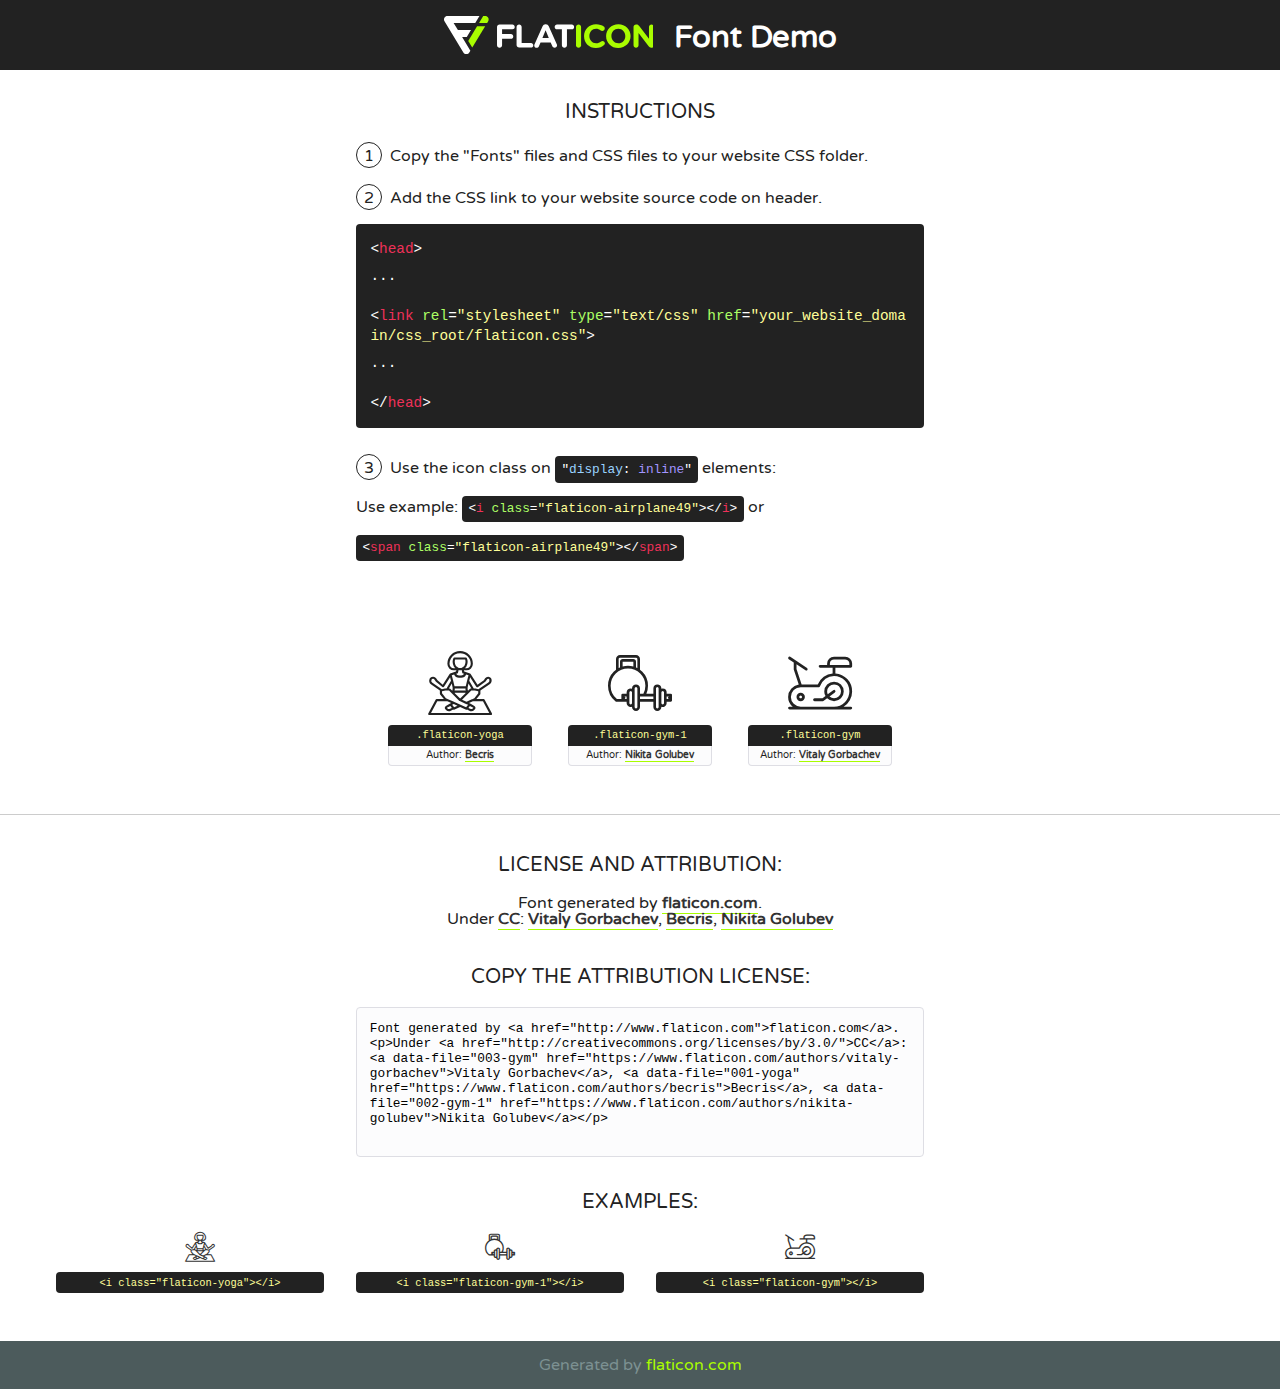
<file: static/website/fonts/flaticon/font/flaticon.html>
<!DOCTYPE html>
<!--
  Flaticon icon font: Flaticon
  Creation date: 23/07/2018 14:52
-->
<html>
<!DOCTYPE html>
<html>

<head>
    <title>Flaticon WebFont</title>
    <link href="http://fonts.googleapis.com/css?family=Varela+Round" rel="stylesheet" type="text/css" />
    <link rel="stylesheet" type="text/css" href="flaticon.css">
    <meta charset="UTF-8">
    <style>
    html, body, div, span, applet, object, iframe,
    h1, h2, h3, h4, h5, h6, p, blockquote, pre,
    a, abbr, acronym, address, big, cite, code,
    del, dfn, em, img, ins, kbd, q, s, samp,
    small, strike, strong, sub, sup, tt, var,
    b, u, i, center,
    dl, dt, dd, ol, ul, li,
    fieldset, form, label, legend,
    table, caption, tbody, tfoot, thead, tr, th, td,
    article, aside, canvas, details, embed, 
    figure, figcaption, footer, header, hgroup, 
    menu, nav, output, ruby, section, summary,
    time, mark, audio, video {
        margin: 0;
        padding: 0;
        border: 0;
        font-size: 100%;
        font: inherit;
        vertical-align: baseline;
    }
    /* HTML5 display-role reset for older browsers */
    article, aside, details, figcaption, figure, 
    footer, header, hgroup, menu, nav, section {
        display: block;
    }
    body {
        line-height: 1;
    }
    ol, ul {
        list-style: none;
    }
    blockquote, q {
        quotes: none;
    }
    blockquote:before, blockquote:after,
    q:before, q:after {
        content: '';
        content: none;
    }
    table {
        border-collapse: collapse;
        border-spacing: 0;
    }
    body {
        font-family: 'Varela Round', Helvetica, Arial, sans-serif;
        font-size: 16px;
        color: #222;
    }
    a {
        color: #333;
        border-bottom: 1px solid #a9fd00;
        font-weight: bold;
        text-decoration: none;
    }
    * {
        -moz-box-sizing: border-box;
        -webkit-box-sizing: border-box;
        box-sizing: border-box;
        margin: 0;
        padding: 0;
    }
    [class^="flaticon-"]:before, [class*=" flaticon-"]:before, [class^="flaticon-"]:after, [class*=" flaticon-"]:after {
        font-family: Flaticon;
        font-size: 30px;
        font-style: normal;
        margin-left: 20px;
        color: #333;
    }
    .wrapper {
        max-width: 600px;
        margin: auto;
        padding: 0 1em;
    }
    .title {
        font-size: 1.25em;
        text-align: center;
        margin-bottom: 1em;
        text-transform: uppercase;
    }
    header {
        text-align: center;
        background-color: #222;
        color: #fff;
        padding: 1em;
    }
    header .logo {
        width: 210px;
        height: 38px;
        display: inline-block;
        vertical-align: middle;
        margin-right: 1em;
        border: none;
    }
    header strong {
        font-size: 1.95em;
        font-weight: bold;
        vertical-align: middle;
        margin-top: 5px;
        display: inline-block;
    }
    .demo {
        margin: 2em auto;
        line-height: 1.25em;
    }
    .demo ul li {
        margin-bottom: 1em;
    }
    .demo ul li .num {
        color: #222;
        border-radius: 20px;
        display: inline-block;
        width: 26px;
        padding: 3px;
        height: 26px;
        text-align: center;
        margin-right: 0.5em;
        border: 1px solid #222;
    }
    .demo ul li code {
        background-color: #222;
        border-radius: 4px;
        padding: 0.25em 0.5em;
        display: inline-block;
        color: #fff;
        font-family: Consolas,Monaco,Lucida Console,Liberation Mono,DejaVu Sans Mono,Bitstream Vera Sans Mono,Courier New, monospace;
        font-weight: lighter;
        margin-top: 1em;
        font-size: 0.8em;
        word-break: break-all;
    }
    .demo ul li code.big {
        padding: 1em;
        font-size: 0.9em;
    }
    .demo ul li code .red {
        color: #EF3159;
    }
    .demo ul li code .green {
        color: #ACFF65;
    }
    .demo ul li code .yellow {
        color: #FFFF99;
    }
    .demo ul li code .blue {
        color: #99D3FF;
    }
    .demo ul li code .purple {
        color: #A295FF;
    }
    .demo ul li code .dots {
        margin-top: 0.5em;
        display: block;
    }
    #glyphs {
        border-bottom: 1px solid #ccc;
        padding: 2em 0;
        text-align: center;
    }
    .glyph {
        display: inline-block;
        width: 9em;
        margin: 1em;
        text-align: center;
        vertical-align: top;
        background: #FFF;
    }
    .glyph .glyph-icon {
        padding: 10px;
        display: block;
        font-family:"Flaticon";
        font-size: 64px;
        line-height: 1;
    }
    .glyph .glyph-icon:before {
        font-size: 64px;
        color: #222;
        margin-left: 0;
    }
    .class-name {
        font-size: 0.65em;
        background-color: #222;
        color: #fff;
        border-radius: 4px 4px 0 0;
        padding: 0.5em;
        color: #FFFF99;
        font-family: Consolas,Monaco,Lucida Console,Liberation Mono,DejaVu Sans Mono,Bitstream Vera Sans Mono,Courier New, monospace;
    }
    .author-name {
        font-size: 0.6em;
        background-color: #fcfcfd;
        border: 1px solid #DEDEE4;
        border-top: 0;
        border-radius: 0 0 4px 4px;
        padding: 0.5em;
    }
    .class-name:last-child {
        font-size: 10px;
        color:#888;
    }
    .class-name:last-child a {
        font-size: 10px;
        color:#555;
    }
    .class-name:last-child a:hover {
        color:#a9fd00;
    }
    .glyph > input {
        display: block;
        width: 100px;
        margin: 5px auto;
        text-align: center;
        font-size: 12px;
        cursor: text;
    }
    .glyph > input.icon-input {
        font-family:"Flaticon";
        font-size: 16px;
        margin-bottom: 10px;
    }
    .attribution .title {
        margin-top: 2em;
    }
    .attribution textarea {
        background-color: #fcfcfd;
        padding: 1em;
        border: none;
        box-shadow: none;
        border: 1px solid #DEDEE4;
        border-radius: 4px;
        resize: none;
        width: 100%;
        height: 150px;
        font-size: 0.8em;
        font-family: Consolas,Monaco,Lucida Console,Liberation Mono,DejaVu Sans Mono,Bitstream Vera Sans Mono,Courier New, monospace;
        -webkit-appearance: none;
    }
    .iconsuse {
        margin: 2em auto;
        text-align: center;
        max-width: 1200px;
    }
    .iconsuse:after {
        content: '';
        display: table;
        clear: both;
    }
    .iconsuse .image {
        float: left;
        width: 25%;
        padding: 0 1em;
    }
    .iconsuse .image p {
        margin-bottom: 1em;
    }
    .iconsuse .image span {
        display: block;
        font-size: 0.65em;
        background-color: #222;
        color: #fff;
        border-radius: 4px;
        padding: 0.5em;
        color: #FFFF99;
        margin-top: 1em;
        font-family: Consolas,Monaco,Lucida Console,Liberation Mono,DejaVu Sans Mono,Bitstream Vera Sans Mono,Courier New, monospace;
    }
    #footer {
        text-align: center;
        background-color: #4C5B5C;
        color: #7c9192;
        padding: 1em;
    }
    #footer a {
        border: none;
        color: #a9fd00;
        font-weight: normal;
    }
    @media (max-width: 960px) {
        .iconsuse .image {
            width: 50%;
        }
    }
    @media (max-width: 560px) {
        .iconsuse .image {
            width: 100%;
        }
    }
    </style>
</head>

<body class="characters-off">

    <header>
        <a href="http://www.flaticon.com" target="_blank" class="logo">
            <svg version="1.1" xmlns="http://www.w3.org/2000/svg" xmlns:xlink="http://www.w3.org/1999/xlink" xmlns:a="http://ns.adobe.com/AdobeSVGViewerExtensions/3.0/" viewBox="0 0 560.875 102.036" enable-background="new 0 0 560.875 102.036" xml:space="preserve">
                <defs>
                </defs>
                <g>
                    <g class="letters">
                        <path fill="#ffffff" d="M141.596,29.675c0-3.777,2.985-6.767,6.764-6.767h34.438c3.426,0,6.15,2.728,6.15,6.15
                        c0,3.43-2.724,6.149-6.15,6.149h-27.674v13.091h23.719c3.429,0,6.151,2.724,6.151,6.15c0,3.43-2.723,6.149-6.151,6.149h-23.719
                        v17.574c0,3.773-2.986,6.761-6.764,6.761c-3.779,0-6.764-2.989-6.764-6.761V29.675z"></path>
                        <path fill="#ffffff" d="M193.844,29.149c0-3.781,2.985-6.767,6.764-6.767c3.776,0,6.763,2.985,6.763,6.767v42.957h25.039
                        c3.426,0,6.149,2.726,6.149,6.153c0,3.425-2.723,6.15-6.149,6.15h-31.802c-3.779,0-6.764-2.986-6.764-6.768V29.149z"></path>
                        <path fill="#ffffff" d="M241.891,75.71l21.438-48.407c1.492-3.341,4.215-5.357,7.906-5.357h0.792
                        c3.686,0,6.323,2.017,7.815,5.357l21.439,48.407c0.436,0.967,0.701,1.845,0.701,2.723c0,3.602-2.809,6.501-6.414,6.501
                        c-3.161,0-5.269-1.845-6.499-4.655l-4.132-9.661h-27.059l-4.301,10.102c-1.144,2.631-3.426,4.214-6.237,4.214
                        c-3.517,0-6.24-2.81-6.24-6.325C241.1,77.64,241.451,76.677,241.891,75.71z M279.932,58.666l-8.521-20.297l-8.526,20.297H279.932
                        z"></path>
                        <path fill="#ffffff" d="M314.864,35.387H301.86c-3.429,0-6.239-2.813-6.239-6.238c0-3.429,2.811-6.24,6.239-6.24h39.533
                        c3.426,0,6.237,2.811,6.237,6.24c0,3.425-2.811,6.238-6.237,6.238h-13.001v42.785c0,3.773-2.99,6.761-6.764,6.761
                        c-3.779,0-6.764-2.989-6.764-6.761V35.387z"></path>
                        <path fill="#A9FD00" d="M352.615,29.149c0-3.781,2.985-6.767,6.767-6.767c3.774,0,6.761,2.985,6.761,6.767v49.024
                        c0,3.773-2.987,6.761-6.761,6.761c-3.781,0-6.767-2.989-6.767-6.761V29.149z"></path>
                        <path fill="#A9FD00" d="M374.132,53.836v-0.179c0-17.481,13.178-31.801,32.065-31.801c9.22,0,15.459,2.458,20.557,6.238
                        c1.402,1.054,2.637,2.985,2.637,5.357c0,3.692-2.985,6.59-6.681,6.59c-1.845,0-3.071-0.702-4.044-1.319
                        c-3.776-2.813-7.729-4.393-12.562-4.393c-10.364,0-17.831,8.611-17.831,19.154v0.173c0,10.542,7.291,19.329,17.831,19.329
                        c5.715,0,9.492-1.756,13.359-4.834c1.049-0.874,2.458-1.491,4.039-1.491c3.429,0,6.325,2.813,6.325,6.236
                        c0,2.106-1.056,3.78-2.282,4.834c-5.539,4.834-12.036,7.733-21.878,7.733C387.572,85.464,374.132,71.493,374.132,53.836z"></path>
                        <path fill="#A9FD00" d="M433.009,53.836v-0.179c0-17.481,13.79-31.801,32.766-31.801c18.981,0,32.592,14.143,32.592,31.628v0.173
                        c0,17.483-13.785,31.807-32.769,31.807C446.625,85.464,433.009,71.32,433.009,53.836z M484.224,53.836v-0.179
                        c0-10.539-7.725-19.326-18.626-19.326c-10.893,0-18.449,8.611-18.449,19.154v0.173c0,10.542,7.73,19.329,18.626,19.329
                        C476.676,72.986,484.224,64.378,484.224,53.836z"></path>
                        <path fill="#A9FD00" d="M506.233,29.321c0-3.774,2.99-6.763,6.767-6.763h1.401c3.252,0,5.183,1.583,7.029,3.953l26.093,34.265
                        V29.059c0-3.692,2.99-6.677,6.681-6.677c3.683,0,6.671,2.985,6.671,6.677v48.934c0,3.78-2.987,6.765-6.764,6.765h-0.436
                        c-3.257,0-5.188-1.581-7.034-3.953l-27.056-35.492v32.944c0,3.687-2.985,6.676-6.678,6.676c-3.683,0-6.673-2.989-6.673-6.676
                        V29.321z"></path>
                    </g>
                    <g class="insignia">
                        <path fill="#ffffff" d="M48.372,56.137h12.517l11.156-18.537H37.186L25.688,18.539h57.825L94.668,0H9.271
                        C5.925,0,2.842,1.801,1.198,4.716c-1.644,2.907-1.593,6.482,0.134,9.343l50.38,83.501c1.678,2.781,4.689,4.476,7.938,4.476
                        c3.246,0,6.257-1.695,7.935-4.476l2.898-4.804L48.372,56.137z"></path>
                        <g class="i">
                            <path fill="#A9FD00" d="M93.575,18.539h0.031v0.004l21.652,0.004l2.705-4.488c1.727-2.861,1.778-6.436,0.133-9.343
                            C116.454,1.801,113.371,0,110.026,0h-5.294L93.575,18.539z"></path>
                            <polygon fill="#A9FD00" points="88.291,27.356 64.725,66.486 75.519,84.404 109.942,27.356"></polygon>
                        </g>
                    </g>
                </g>
            </svg>
        </a>
        <strong>Font Demo</strong>
    </header>


    <section class="demo wrapper">

        <p class="title">Instructions</p>

        <ul>
            <li>
                <span class="num">1</span>Copy the "Fonts" files and CSS files to your website CSS folder.
            </li>
            <li>
                <span class="num">2</span>Add the CSS link to your website source code on header.
                <code class="big">
                    &lt;<span class="red">head</span>&gt;
                    <br/><span class="dots">...</span>
                    <br/>&lt;<span class="red">link</span> <span class="green">rel</span>=<span class="yellow">"stylesheet"</span> <span class="green">type</span>=<span class="yellow">"text/css"</span> <span class="green">href</span>=<span class="yellow">"your_website_domain/css_root/flaticon.css"</span>&gt;
                    <br/><span class="dots">...</span>
                    <br/>&lt;/<span class="red">head</span>&gt;
                </code>
            </li>

            <li>
                <p>
                    <span class="num">3</span>Use the icon class on <code>"<span class="blue">display</span>:<span class="purple"> inline</span>"</code> elements:
                    <br />
                    Use example: <code>&lt;<span class="red">i</span> <span class="green">class</span>=<span class="yellow">&quot;flaticon-airplane49&quot;</span>&gt;&lt;/<span class="red">i</span>&gt;</code> or <code>&lt;<span class="red">span</span> <span class="green">class</span>=<span class="yellow">&quot;flaticon-airplane49&quot;</span>&gt;&lt;/<span class="red">span</span>&gt;</code>
            </li>
        </ul>

    </section>




   <section id="glyphs">          
    
      
        <div class="glyph"><div class="glyph-icon flaticon-yoga"></div>
            <div class="class-name">.flaticon-yoga</div>
            <div class="author-name">Author: <a data-file="001-yoga" href="https://www.flaticon.com/authors/becris">Becris</a> </div> 
        </div>        
        
        <div class="glyph"><div class="glyph-icon flaticon-gym-1"></div>
            <div class="class-name">.flaticon-gym-1</div>
            <div class="author-name">Author: <a data-file="002-gym-1" href="https://www.flaticon.com/authors/nikita-golubev">Nikita Golubev</a> </div> 
        </div>        
        
        <div class="glyph"><div class="glyph-icon flaticon-gym"></div>
            <div class="class-name">.flaticon-gym</div>
            <div class="author-name">Author: <a data-file="003-gym" href="https://www.flaticon.com/authors/vitaly-gorbachev">Vitaly Gorbachev</a> </div> 
        </div>        
        

    </section>



    <section class="attribution wrapper"   style="text-align:center;">

      <div class="title">License and attribution:</div><div class="attrDiv">Font generated by <a href="http://www.flaticon.com">flaticon.com</a>. <div><p>Under <a href="http://creativecommons.org/licenses/by/3.0/">CC</a>: <a data-file="003-gym" href="https://www.flaticon.com/authors/vitaly-gorbachev">Vitaly Gorbachev</a>, <a data-file="001-yoga" href="https://www.flaticon.com/authors/becris">Becris</a>, <a data-file="002-gym-1" href="https://www.flaticon.com/authors/nikita-golubev">Nikita Golubev</a></p>  </div>
      </div>
      <div class="title">Copy the Attribution License:</div>

    <textarea onclick="this.focus();this.select();">Font generated by &lt;a href=&quot;http://www.flaticon.com&quot;&gt;flaticon.com&lt;/a&gt;. <p>Under <a href="http://creativecommons.org/licenses/by/3.0/">CC</a>: <a data-file="003-gym" href="https://www.flaticon.com/authors/vitaly-gorbachev">Vitaly Gorbachev</a>, <a data-file="001-yoga" href="https://www.flaticon.com/authors/becris">Becris</a>, <a data-file="002-gym-1" href="https://www.flaticon.com/authors/nikita-golubev">Nikita Golubev</a></p>  
     </textarea>

    </section>

    <section class="iconsuse">

          <div class="title">Examples:</div>            
             
            <div class="image">
                <p>
                    <i class="glyph-icon flaticon-yoga"></i> 
                    <span>&lt;i class=&quot;flaticon-yoga&quot;&gt;&lt;/i&gt;</span>
                </p>
            </div>
            
            <div class="image">
                <p>
                    <i class="glyph-icon flaticon-gym-1"></i> 
                    <span>&lt;i class=&quot;flaticon-gym-1&quot;&gt;&lt;/i&gt;</span>
                </p>
            </div>
            
            <div class="image">
                <p>
                    <i class="glyph-icon flaticon-gym"></i> 
                    <span>&lt;i class=&quot;flaticon-gym&quot;&gt;&lt;/i&gt;</span>
                </p>
            </div>
                       
        </div>
                            
    </section>

<div id="footer">
    <div>Generated by <a href="http://www.flaticon.com">flaticon.com</a>
    </div>
</div>



</body>
</html>
</file>
<file: static/website/fonts/flaticon/font/flaticon.css>
/*
  	Flaticon icon font: Flaticon
  	Creation date: 23/07/2018 14:52
  	*/

@font-face {
  font-family: "Flaticon";
  src: url("./Flaticon.eot");
  src: url("./Flaticon.eot?#iefix") format("embedded-opentype"),
       url("./Flaticon.woff") format("woff"),
       url("./Flaticon.ttf") format("truetype"),
       url("./Flaticon.svg#Flaticon") format("svg");
  font-weight: normal;
  font-style: normal;
}

@media screen and (-webkit-min-device-pixel-ratio:0) {
  @font-face {
    font-family: "Flaticon";
    src: url("./Flaticon.svg#Flaticon") format("svg");
  }
}

[class^="flaticon-"]:before, [class*=" flaticon-"]:before,
[class^="flaticon-"]:after, [class*=" flaticon-"]:after {   
  font-family: Flaticon;
        font-size: 20px;
font-style: normal;
margin-left: 20px;
}

.flaticon-yoga:before { content: "\f100"; }
.flaticon-gym-1:before { content: "\f101"; }
.flaticon-gym:before { content: "\f102"; }
</file>
